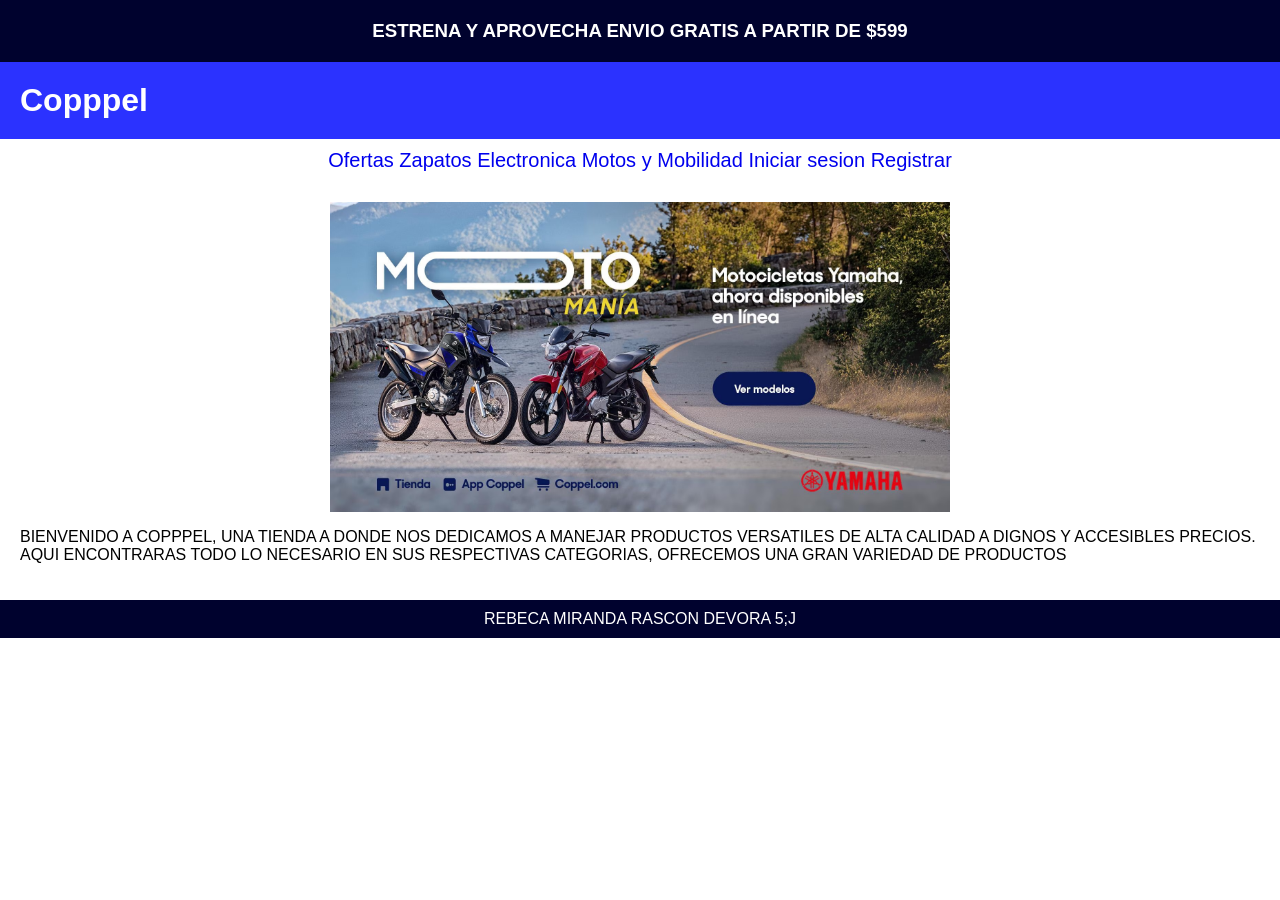
<file: index.html>
<!DOCTYPE html>
<html lang="es">
<!-- Datos de la pagina -->
<head>
  <meta charset="UTF-8">
  <meta name="viewport" content="width=device-width, initial-scale=1.0">
  <title>Copalina</title>
  <link rel="stylesheet" href="estilos.css">
</head>

<!-- Contenido visible -->
<body>
  <!-- Aviso de envio gratis -->
  <div class="aviso">
    <h3>ESTRENA Y APROVECHA ENVIO GRATIS A PARTIR DE $599</h3>
  </div>

  <!-- Encabezado con el nombre del sitio -->
  <header>
    <h1>Copppel</h1>
  </header>

  <!-- Menu de navegacion -->
  <nav>
    <a href="ofertas.html">Ofertas</a>
    <a href="#">Zapatos</a>
    <a href="#">Electronica</a>
    <a href="#">Motos y Mobilidad</a>
    <a href="sesion.html">Iniciar sesion</a>
    <a href="registro.html">Registrar</a>
  </nav>

  <!-- Imagen principal -->
  <main>
    <img class="imagen-principal" src="motoad.png" alt="Copalina">
    <p>
      BIENVENIDO A COPPPEL, UNA TIENDA A DONDE NOS DEDICAMOS A MANEJAR PRODUCTOS VERSATILES DE ALTA CALIDAD A DIGNOS Y ACCESIBLES PRECIOS. 
      AQUI ENCONTRARAS TODO LO NECESARIO EN SUS RESPECTIVAS CATEGORIAS, OFRECEMOS UNA GRAN VARIEDAD DE PRODUCTOS
    </p>
  </main>

  <!-- Pie de pagina -->
  <footer>
    <p>REBECA MIRANDA RASCON DEVORA 5;J</p>
  </footer>
</body>
</html>
</file>
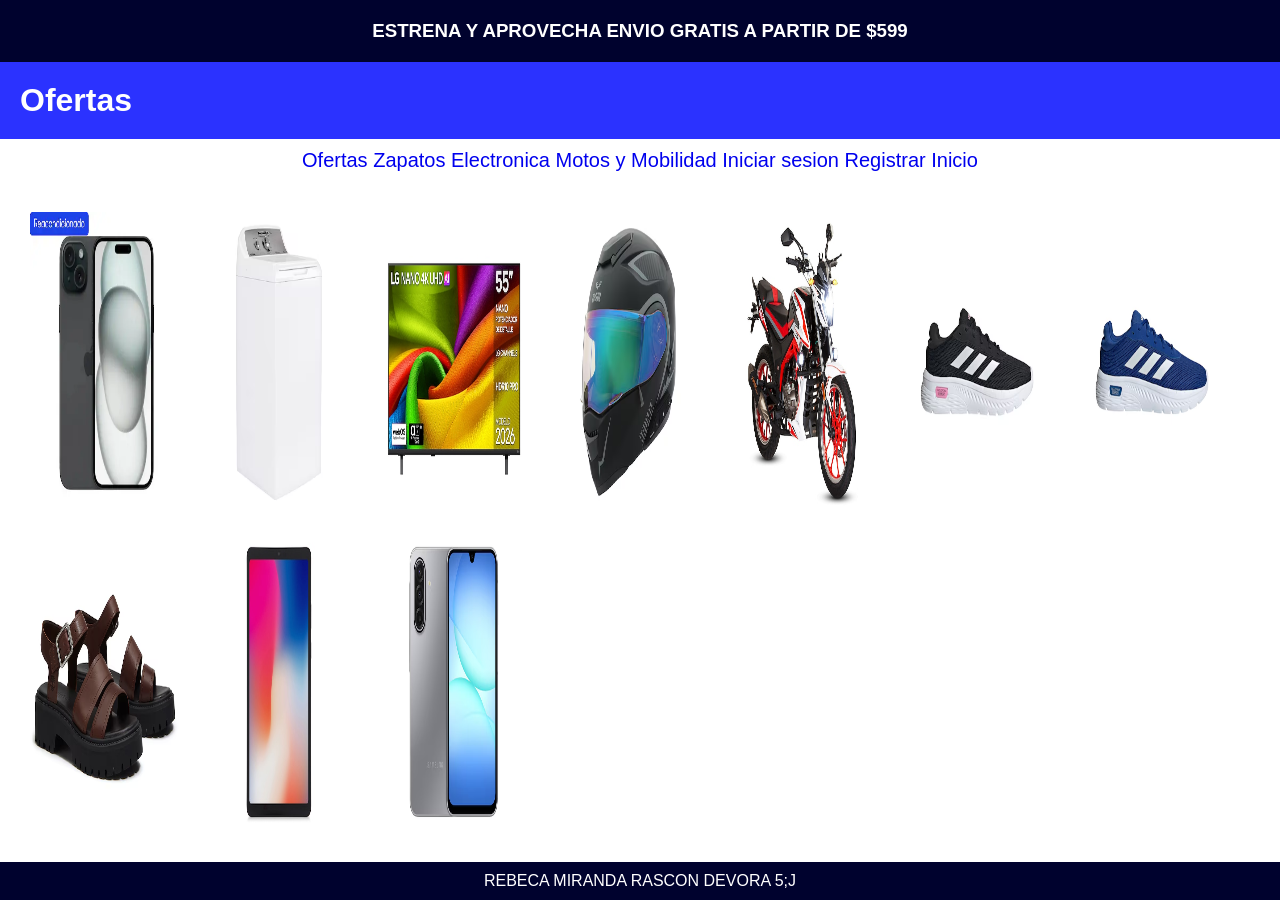
<file: ofertas.html>
<!DOCTYPE html>
<html lang="es">
<!-- Datos de la pagina -->
<head>
  <meta charset="UTF-8">
  <meta name="viewport" content="width=device-width, initial-scale=1.0">
  <title>Copalina</title>
  <link rel="stylesheet" href="estilos.css">
</head>

<!-- Contenido visible -->
<body>
  <!-- Aviso de envio gratis -->
  <div class="aviso">
    <h3>ESTRENA Y APROVECHA ENVIO GRATIS A PARTIR DE $599</h3>
  </div>

  <!-- Encabezado con el nombre del sitio -->
  <header>
    <h1>Ofertas</h1>
  </header>

  <!-- Menu de navegacion -->
  <nav>
    <a href="ofertas.html">Ofertas</a>
    <a href="zapatos.html">Zapatos</a>
    <a href="elec.html">Electronica</a>
    <a href="motos.html">Motos y Mobilidad</a>
    <a href="sesion.html">Iniciar sesion</a>
    <a href="registro.html">Registrar</a>
    <a href="index.html">Inicio</a>
  </nav>

  <!-- Imagen principal -->
  <main>
    <img class="lado-a-lado" src="o1.png" alt="Copalina" width="500" height="300">
    <img class="lado-a-lado" src="o2.png" alt="Copalina" width="500" height="300">
    <img class="lado-a-lado" src="o3.png" alt="Copalina" width="500" height="300">
    <img class="lado-a-lado" src="o4.png" alt="Copalina" width="500" height="300">
    <img class="lado-a-lado" src="o5.png" alt="Copalina" width="500" height="300">
    <img class="lado-a-lado" src="o6.png" alt="Copalina" width="500" height="300">
    <img class="lado-a-lado" src="o7.png" alt="Copalina" width="500" height="300">
    <img class="lado-a-lado" src="o8.png" alt="Copalina" width="500" height="300">
    <img class="lado-a-lado" src="o9.png" alt="Copalina" width="500" height="300">
    <img class="lado-a-lado" src="o10.png" alt="Copalina" width="500" height="300">
  </main>

  <!-- Pie de pagina -->
  <footer>
    <p>REBECA MIRANDA RASCON DEVORA 5;J</p>
  </footer>
</body>
</html>
</file>
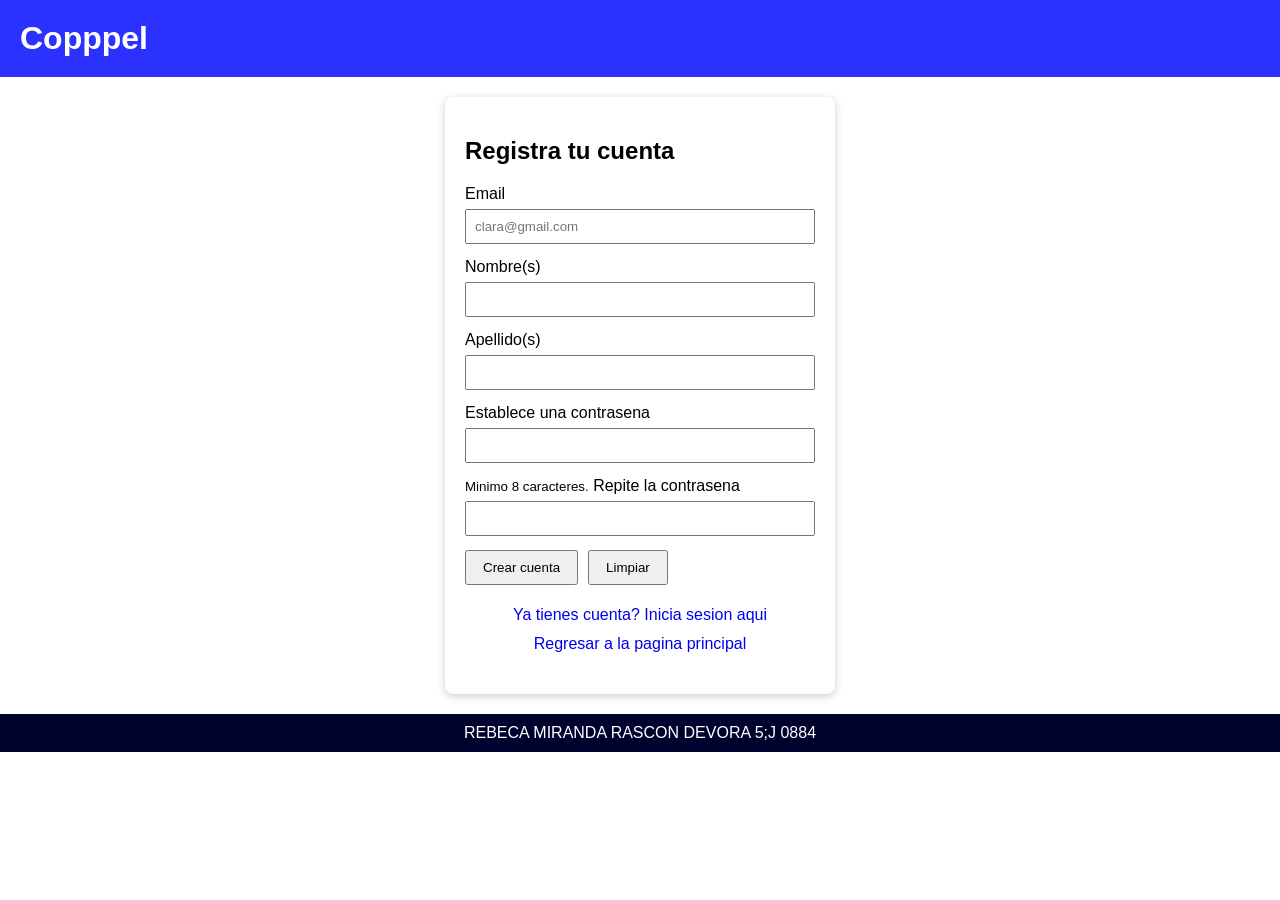
<file: registro.html>
<!DOCTYPE html>
<html lang="es">
<head>
  <meta charset="UTF-8">
  <meta name="viewport" content="width=device-width, initial-scale=1.0">
  <title>Registro</title>
  <link rel="stylesheet" href="estilos.css">
</head>

<body>
  <header>
    <h1>Copppel</h1>
  </header>

  <main>
    <form id="formRegistro" class="tarjeta" novalidate>
      <h2>Registra tu cuenta</h2>

      <div id="mensaje" class="mensaje" role="alert" hidden></div>

      <label for="email">Email</label>
      <input type="email" id="email" name="email" placeholder="clara@gmail.com" required>

      <label for="nombre">Nombre(s)</label>
      <input type="text" id="nombre" name="nombre" required>

      <label for="apellido">Apellido(s)</label>
      <input type="text" id="apellido" name="apellido" required>

      <label for="password">Establece una contrasena</label>
      <input type="password" id="password" name="password" minlength="8" required>
      <small>Minimo 8 caracteres.</small>

      <label for="password2">Repite la contrasena</label>
      <input type="password" id="password2" name="password2" required>

      <div class="botones">
        <button type="submit" class="btn">Crear cuenta</button>
        <button type="reset" class="btn btn-secundario">Limpiar</button>
      </div>

      <p class="enlaces">
        <a href="sesion.html">Ya tienes cuenta? Inicia sesion aqui</a><br>
        <a href="index.html">Regresar a la pagina principal</a>
      </p>
    </form>
  </main>

  <footer>
    <p>REBECA MIRANDA RASCON DEVORA 5;J 0884</p>
  </footer>

  <script>
    const form = document.getElementById("formRegistro");
    const mensaje = document.getElementById("mensaje");

    function mostrar(texto, tipo) {
      mensaje.textContent = texto;
      mensaje.className = "mensaje " + tipo;
      mensaje.hidden = false;
    }

    form.addEventListener("submit", async (e) => {
      e.preventDefault();
      mensaje.hidden = true;

      if (!form.email.value.trim() || !form.nombre.value.trim() ||
          !form.apellido.value.trim() || !form.password.value) {
        mostrar("Llena todos los campos.", "error");
        return;
      }
      if (form.password.value.length < 8) {
        mostrar("La contrasena debe tener al menos 8 caracteres.", "error");
        return;
      }
      if (form.password.value !== form.password2.value) {
        mostrar("Las contrasenas no coinciden.", "error");
        return;
      }

      try {
        const resp = await fetch("registrar.php", {
          method: "POST",
          body: new FormData(form)
        });
        const datos = await resp.json();

        if (datos.ok) {
          mostrar("Cuenta creada. Te llevamos a iniciar sesion...", "exito");
          setTimeout(() => { window.location.href = "sesion.html"; }, 1500);
        } else {
          mostrar(datos.mensaje, "error");
        }
      } catch (err) {
        mostrar("No se pudo conectar con el servidor. Revisa que PHP y MySQL esten encendidos.", "error");
      }
    });
  </script>
</body>
</html>
</file>
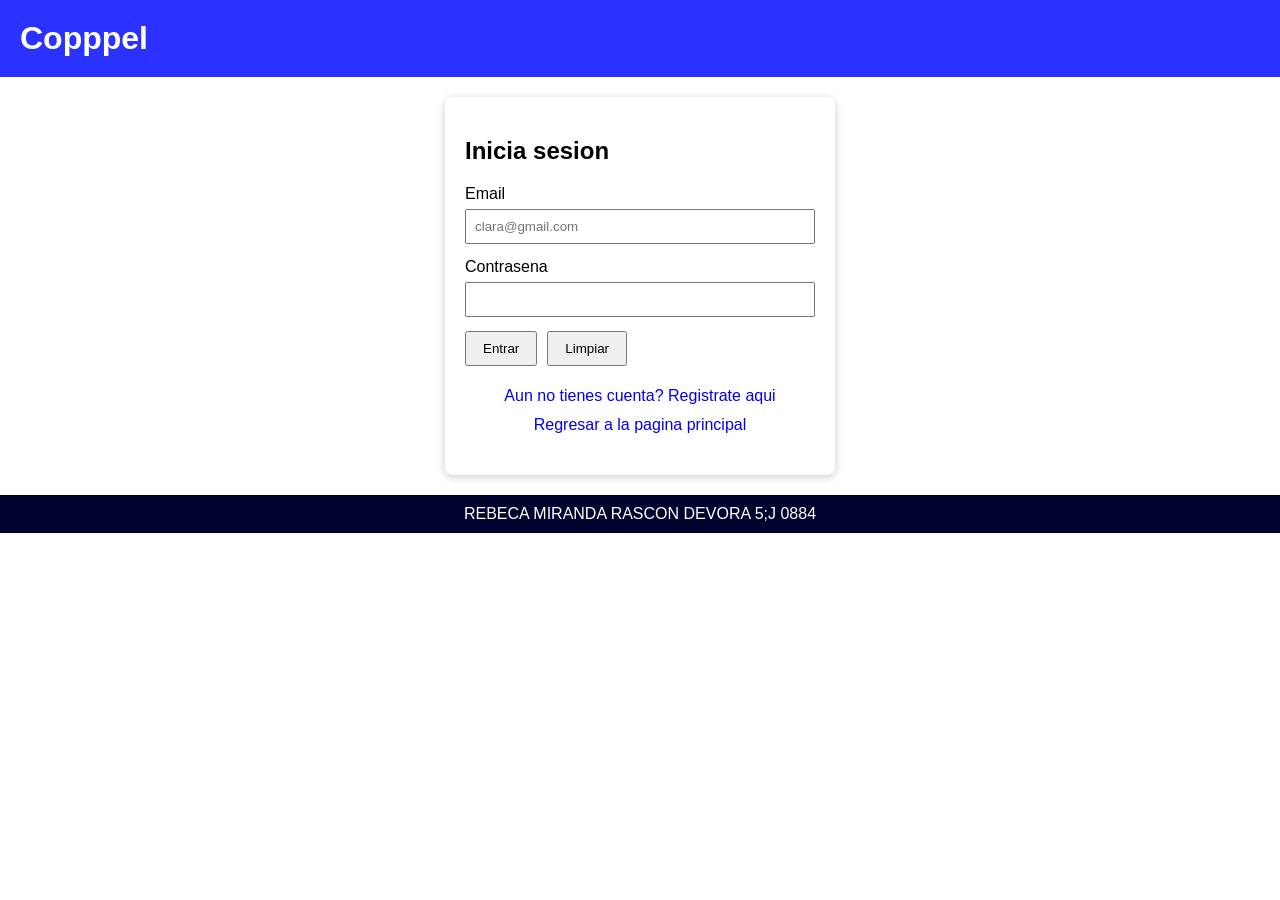
<file: sesion.html>
<!DOCTYPE html>
<html lang="es">
<head>
  <meta charset="UTF-8">
  <meta name="viewport" content="width=device-width, initial-scale=1.0">
  <title>Iniciar sesion </title>
  <link rel="stylesheet" href="estilos.css">
</head>

<body>
  <header>
    <h1>Copppel</h1>
  </header>

  <main>
    <form id="formLogin" class="tarjeta" novalidate>
      <h2>Inicia sesion</h2>

      <div id="mensaje" class="mensaje" role="alert" hidden></div>

      <label for="email">Email</label>
      <input type="email" id="email" name="email" placeholder="clara@gmail.com" required>

      <label for="password">Contrasena</label>
      <input type="password" id="password" name="password" required>

      <div class="botones">
        <button type="submit" class="btn">Entrar</button>
        <button type="reset" class="btn btn-secundario">Limpiar</button>
      </div>

      <p class="enlaces">
        <a href="registro.html">Aun no tienes cuenta? Registrate aqui</a><br>
        <a href="index.html">Regresar a la pagina principal</a>
      </p>
    </form>
  </main>

  <footer>
    <p>REBECA MIRANDA RASCON DEVORA 5;J 0884</p>
  </footer>

  <script>
    const form = document.getElementById("formLogin");
    const mensaje = document.getElementById("mensaje");

    function mostrar(texto, tipo) {
      mensaje.textContent = texto;
      mensaje.className = "mensaje " + tipo;
      mensaje.hidden = false;
    }

    form.addEventListener("submit", async (e) => {
      e.preventDefault();
      mensaje.hidden = true;

      const email = form.email.value.trim();
      const password = form.password.value;

      if (!email || !password) {
        mostrar("Escribe tu email y tu contrasena.", "error");
        return;
      }

      try {
        const resp = await fetch("login.php", {
          method: "POST",
          body: new FormData(form)
        });
        const datos = await resp.json();

        if (datos.ok) {
          mostrar("Bienvenido, entrando...", "exito");
          window.location.href = "bienvenida.php";
        } else {
          mostrar(datos.mensaje, "error");
          form.password.value = "";
          form.password.focus();
        }
      } catch (err) {
        mostrar("No se pudo conectar con el servidor. Revisa que PHP y MySQL esten encendidos.", "error");
      }
    });
  </script>
</body>
</html>
</file>
<file: estilos.css>
/* Letra y margen de toda la pagina */
body {
  font-family: Helvetica, sans-serif;
  margin: 0;
}

/* Texto del aviso de arriba */
h3 {
  text-align: center;
  color: white;
  padding: 20px;
  margin: 0;
}

/* Color del aviso */
.aviso {
  background-color: #00022e;
}

/* Barra azul con el nombre */
header {
  background-color: #2b32ff;
}

/* Titulo principal */
h1 {
  color: white;
  padding: 20px;
  margin: 0;
}

/* Imagen principal: centrada y al 50% */
.imagen-principal {
  display: block;
  margin: auto;
  width: 50%;
}

/* Imágenes pequeñas: lado a lado */
.lado-a-lado {
  display: inline-block;
  width: 150px;   /* ajusta el tamaño */
  margin: 10px;
  vertical-align: top;
}

/* Pie de pagina */
footer {
  background-color: #00022e;
}

footer p {
  text-align: center;
  color: white;
  padding: 10px;
  margin: 0;
}

/* Menu de enlaces */
nav {
  text-align: center;
  font-size: 20px;
  padding: 10px;
  margin: 0 30px;
}

/* Enlaces sin subrayado */
a {
  text-decoration: none;
  transition: background-color 0.3s;
}

/* Color al pasar el mouse sobre un enlace */
a:hover {
  background-color: #ffffbf;
}

main {
  padding: 20px;
}

/* Caja de los formularios */
form {
  max-width: 350px;
  background-color: white;
  padding: 20px;
  margin: 0 auto;
  border-radius: 8px;
  box-shadow: 0 2px 8px rgba(0, 0, 0, 0.2);
}

/* Cajas de texto */
input {
  width: 100%;
  padding: 8px;
  margin: 6px 0 14px;
  box-sizing: border-box;
}

/* Botones del formulario */
.botones {
  display: flex;
  gap: 10px;
}

.btn {
  padding: 8px 16px;
  cursor: pointer;
}

.enlaces {
  text-align: center;
  line-height: 1.8;
}

/* Cuadro de mensajes */
.mensaje {
  padding: 10px;
  margin-bottom: 14px;
  border-radius: 4px;
}

.mensaje[hidden] {
  display: none;
}

/* Mensaje de error en rojo */
.error {
  background-color: #fdecec;
  color: #8a1c14;
}

/* Mensaje de exito en verde */
.exito {
  background-color: #e7f6ec;
  color: #14532d;
}
</file>
